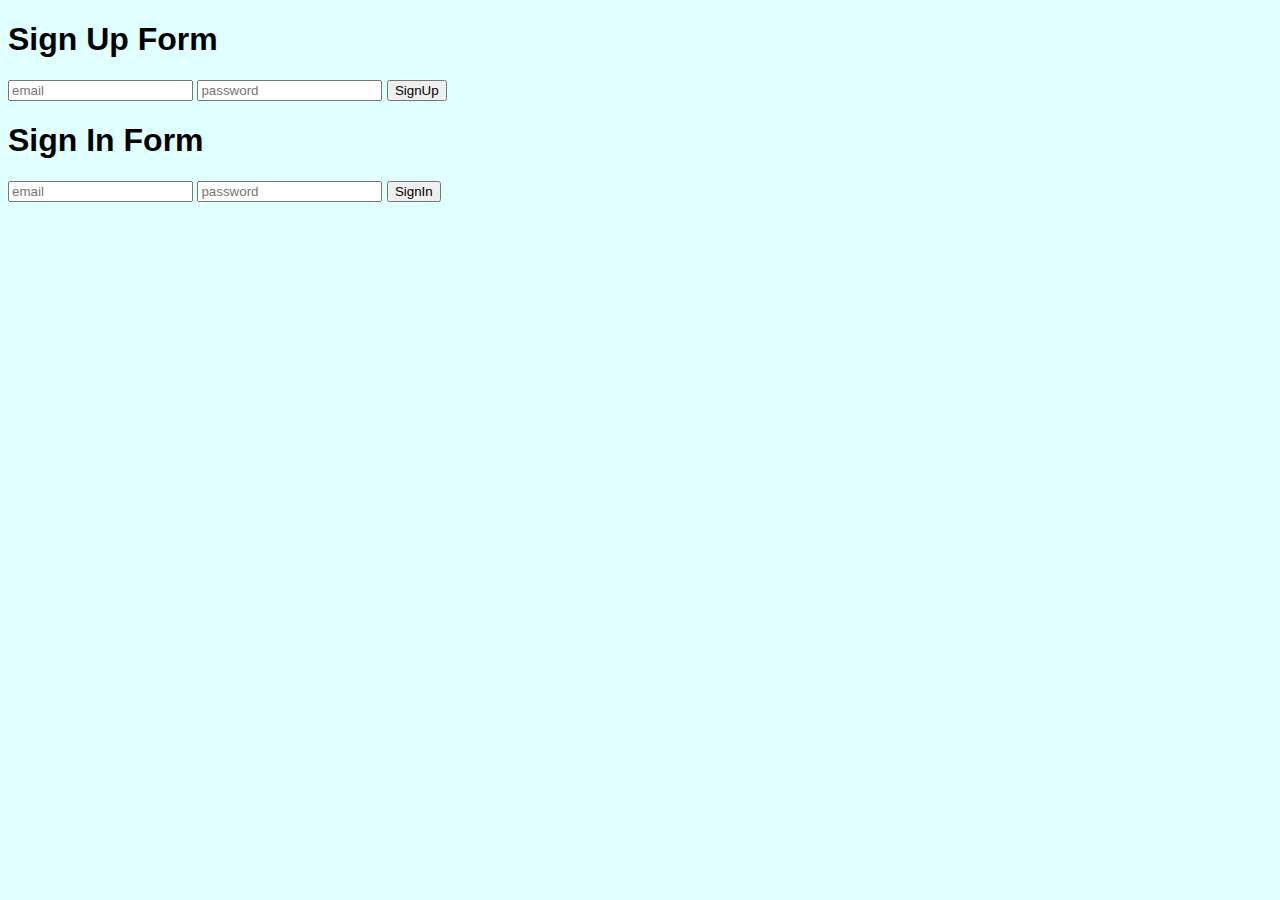
<file: index.html>
<!doctype html><html lang="en"><head><meta charset="UTF-8"><meta name="viewport" content="width=device-width,initial-scale=1"><meta http-equiv="X-UA-Compatible" content="ie=edge"><title>Module#13</title><link href="main.0.a4b28223041bd33f5be2.css" rel="stylesheet"></head><body><h1>Sign Up Form</h1><form name="signUpForm"><input name="email" placeholder="email"> <input name="password" placeholder="password"> <button type="submit">SignUp</button></form><h1>Sign In Form</h1><form name="signInForm"><input name="email" placeholder="email"> <input name="password" placeholder="password"> <button type="submit">SignIn</button></form><script src="runtime.1ee16c2201d417984a0f.js"></script><script src="vendors.72d5026cdcdfb8c9ad2a.js"></script><script src="main.35d3fc85955d83a4ebcb.js"></script></body></html>
</file>
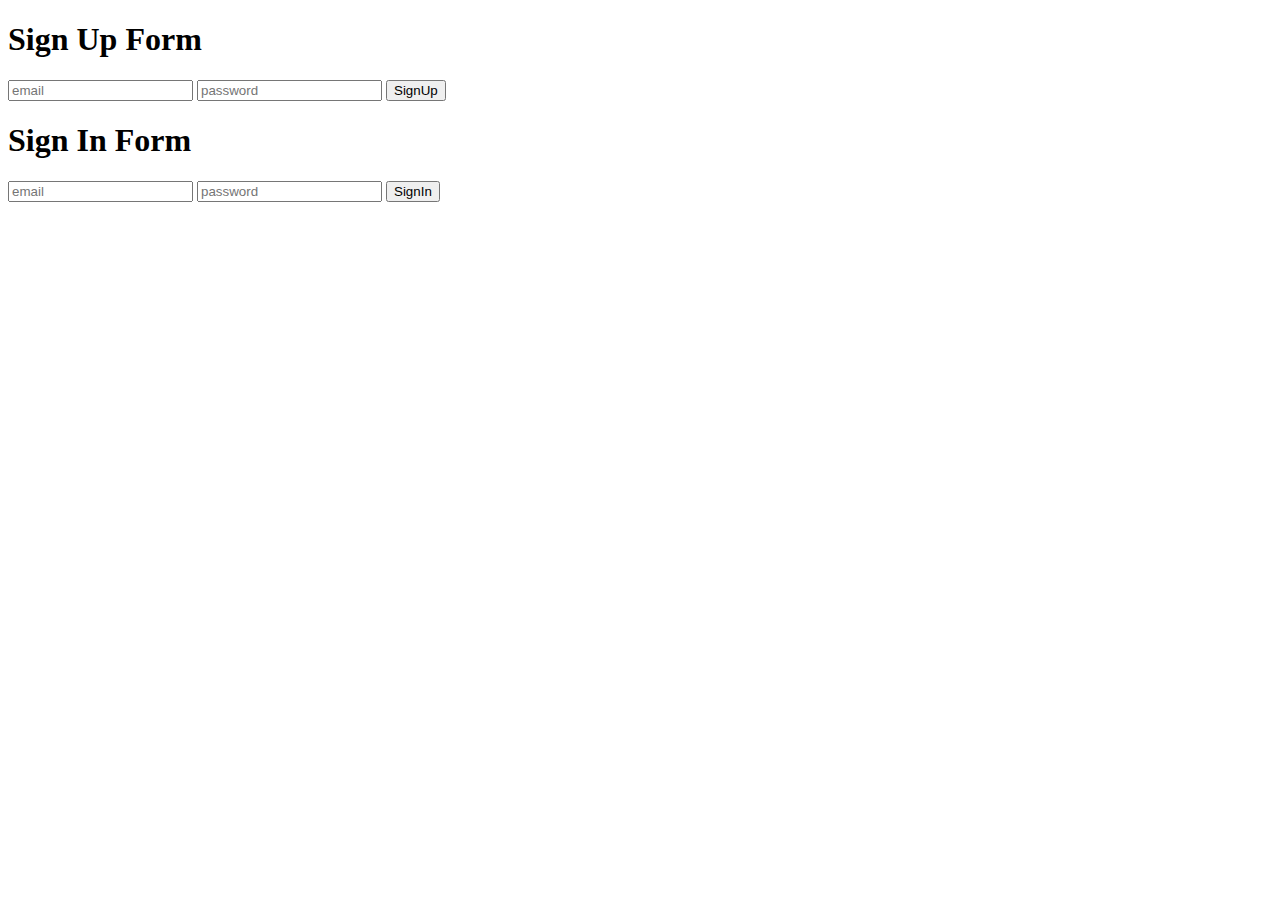
<file: src/index.html>
<!DOCTYPE html>
<html lang="en">
  <head>
    <meta charset="UTF-8" />
    <meta name="viewport" content="width=device-width, initial-scale=1.0" />
    <meta http-equiv="X-UA-Compatible" content="ie=edge" />
    <title>Module#13</title>
  </head>

  <body>

    <h1>Sign Up Form </h1>
    <form name="signUpForm">
      <input type="text" name="email" placeholder="email" >
      <input type="text" name="password" placeholder="password" >
      <button type="submit">SignUp</button>
    </form>

    <h1>Sign In Form </h1>
    <form name="signInForm">
      <input type="text" name="email" placeholder="email" >
      <input type="text" name="password" placeholder="password" >
      <button type="submit">SignIn</button>
    </form>

  </body>
</html>
</file>
<file: main.0.a4b28223041bd33f5be2.css>
html{box-sizing:border-box}*,:after,:before{box-sizing:inherit}body{font-family:-apple-system,BlinkMacSystemFont,Segoe UI,Roboto,Oxygen-Sans,Ubuntu,Cantarell,Helvetica Neue,sans-serif,Apple Color Emoji,Segoe UI Emoji,Segoe UI Symbol;background-color:#e0ffff}
</file>
